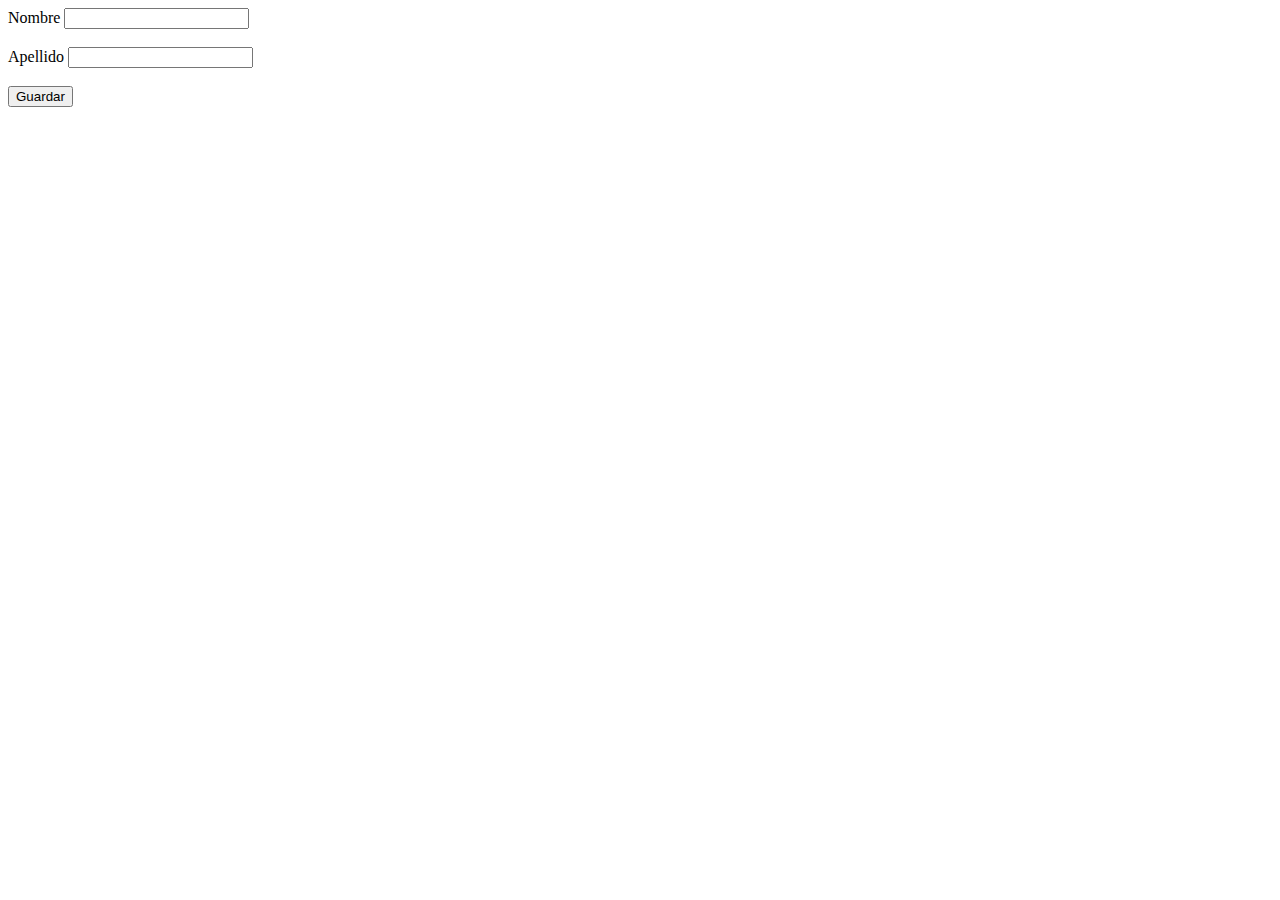
<file: index.html>
<!DOCTYPE html>
<html lang="es">
<head>
    <meta charset="UTF-8">
    <meta http-equiv="X-UA-Compatible" content="IE=edge">
    <meta name="viewport" content="width=device-width, initial-scale=1.0">
    <title>Document</title>
</head>
<body>
    <div>
        <form action="nombres.php" method="POST">
            <label for="nombre">Nombre</label>
            <input type="text" name="nombre">
            <br>
            <br>
            <label for="apellido">Apellido</label>
            <input type="text" name="apellido">
            <br>
            <br>
            <input type="submit" value="Guardar">
        </form>
    </div>
</body>
</html>
</file>
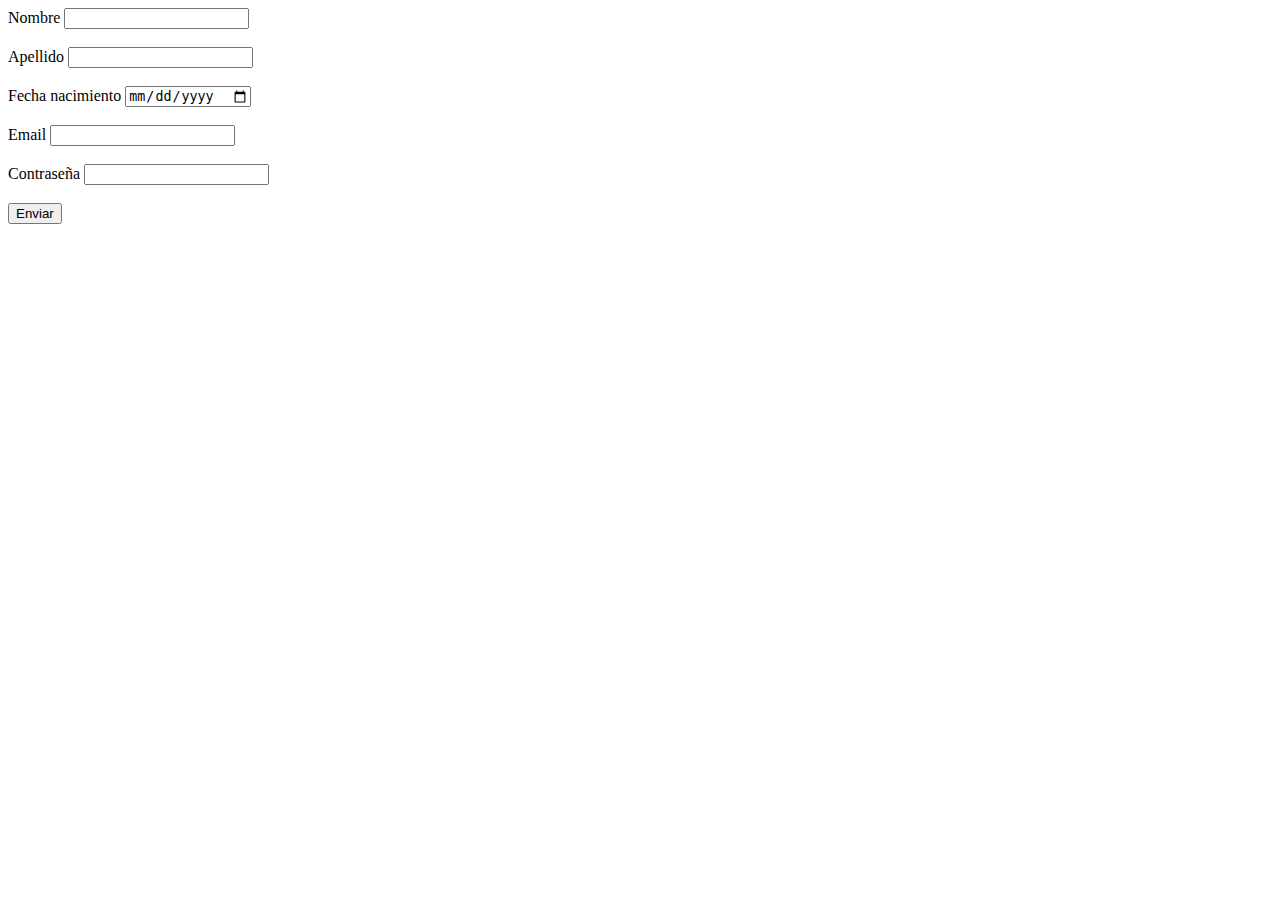
<file: ejercicioClase1/index.html>
<!DOCTYPE html>
<html lang="en">
<head>
    <meta charset="UTF-8">
    <meta http-equiv="X-UA-Compatible" content="IE=edge">
    <meta name="viewport" content="width=device-width, initial-scale=1.0">
    <title>Registro</title>
</head>
<body>
    
    <div>
        <form action="./servidor/registro.php" method="POST">
            <label for="nombre">Nombre</label>
            <input type="text" name="nombre">
            <br>
            <br>
            <label for="apellido">Apellido</label>
            <input type="text" name="apellido">
            <br>
            <br>
            <label for="fechanac">Fecha nacimiento</label>
            <input type="date" name="fechanac">
            <br>
            <br>
            <label for="email">Email</label>
            <input type="email" name="email">
            <br>
            <br>
            <label for="password">Contraseña</label>
            <input type="password" name="password">
            <br>
            <br>
            <input type="submit" value="Enviar">

        </form>
    </div>
    
</body>
</html>
</file>
